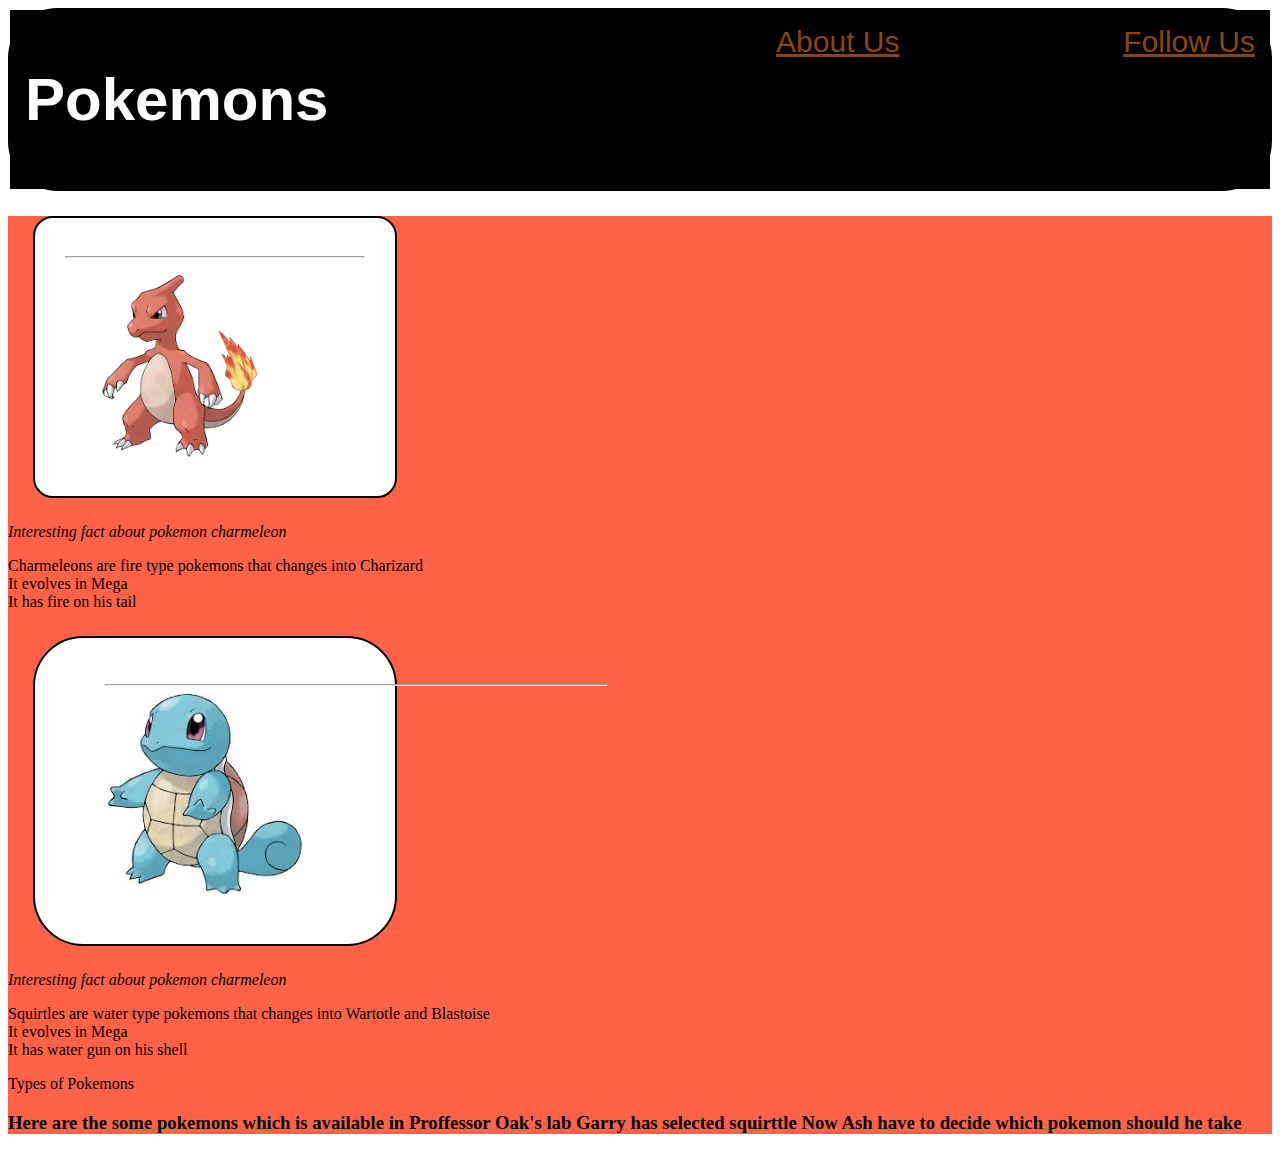
<file: index.html>
<!DOCTYPE html>
<html lang= "en">
    <head>
        <title>Types of Pokemons</title>
        <link rel="stylesheet"
        type="text/css"
        href="style.css"/>
    </head>
    <body>
        
        
        
        
        <div class = "header">
            <div class= "menu">
         <div><h1>Pokemons</h1></div> 
        <div><a href = "#"></a></div>
        <a href="about.html"> About Us</a>
        <a href="follow us.html">Follow Us</a>    
        </div>  
    </div> 
    

       
    
    
    
    <div class =  "body">
    
    <div class = "content">
        <hr width =500px>
        <img src="charmeleon.png" width= "200px" height="200px"></img>
        <p>Charmeleon</p>
        
        <ul>
           
            </ul>
        </div>
        
        
        <p><i> Interesting fact about pokemon charmeleon</i></p>
        <li>Charmeleons are fire type pokemons that changes into Charizard</li>
        <li>It evolves in Mega </l1>
        <li>It has fire on his tail</li>
       
    
      
        <div class = "theory">
        <ul>
            <hr width =500px>
            <img src="squirttle.png" width= "200px" height="200px"></img>
            <p>Squirtle</p>
                    </ul>

           




    
</b>
</h3>
</div> 
<p><i> Interesting fact about pokemon charmeleon</i></p>
<li>Squirtles are water type pokemons that changes into Wartotle and Blastoise</li>
<li>It evolves in Mega </l1>
<li>It has water gun on his shell</li>
<p>
Types of Pokemons
</p>
<h3><b>
Here are the some pokemons which is available in Proffessor Oak's lab Garry has selected squirttle Now Ash have 
to decide which pokemon should he take

</div>
    
    
    
    
    </div>
    

    </div>






    </body>
</html>
</file>
<file: style.css>
.header{
    border: 2px solid black;
    border-radius: 50px;
    

}

.content{
    display: flex;
    justify-content: space-around;
    border: 2px solid #000000;
    border-radius: 20px;
    background-color: #ffffff;
    padding: 30px;
    margin: 25px;
    width: 300px;
    font-family:  fantasy;
    flex-wrap: wrap;

}


.theory{
    border: 2px solid #000000;
    border-radius: 50px;
    background-color:#ffffff;
    padding: 30px;
    margin: 25px;
    width: 300px;
    font-family:  fantasy;


}

.menu{
    display: flex;
    justify-content: space-between;
    background-color: black;
    padding: 15px;
    font-size: 30px;
    font-family: sans-serif;
    font-weight: 400;
    color: #ffffff;

}



.bodyImg{
    font-family: 'Courier New';
}

.body{
    background-color: tomato;
}

    




a:link{
    color:saddlebrown;

}

a:visited{
    color: whitesmoke;
}
.content p{
    position: absolute;
    top: 50%;
    left: 50%;
    transform: translate(-50%,-50%);
    opacity: 0;
}
.content:hover p{
    transform: scale();

}


.content:hover img{
    opacity: 0.33;
}

.theory p{
    position: absolute;
    top: 50%;
    left: 50%;
    transform: translate(-50%,-50%);
    opacity: 0;
}
.theory:hover p{
    transform: scale();

}


.theory:hover img{
    opacity: 0.33;
}
</file>
